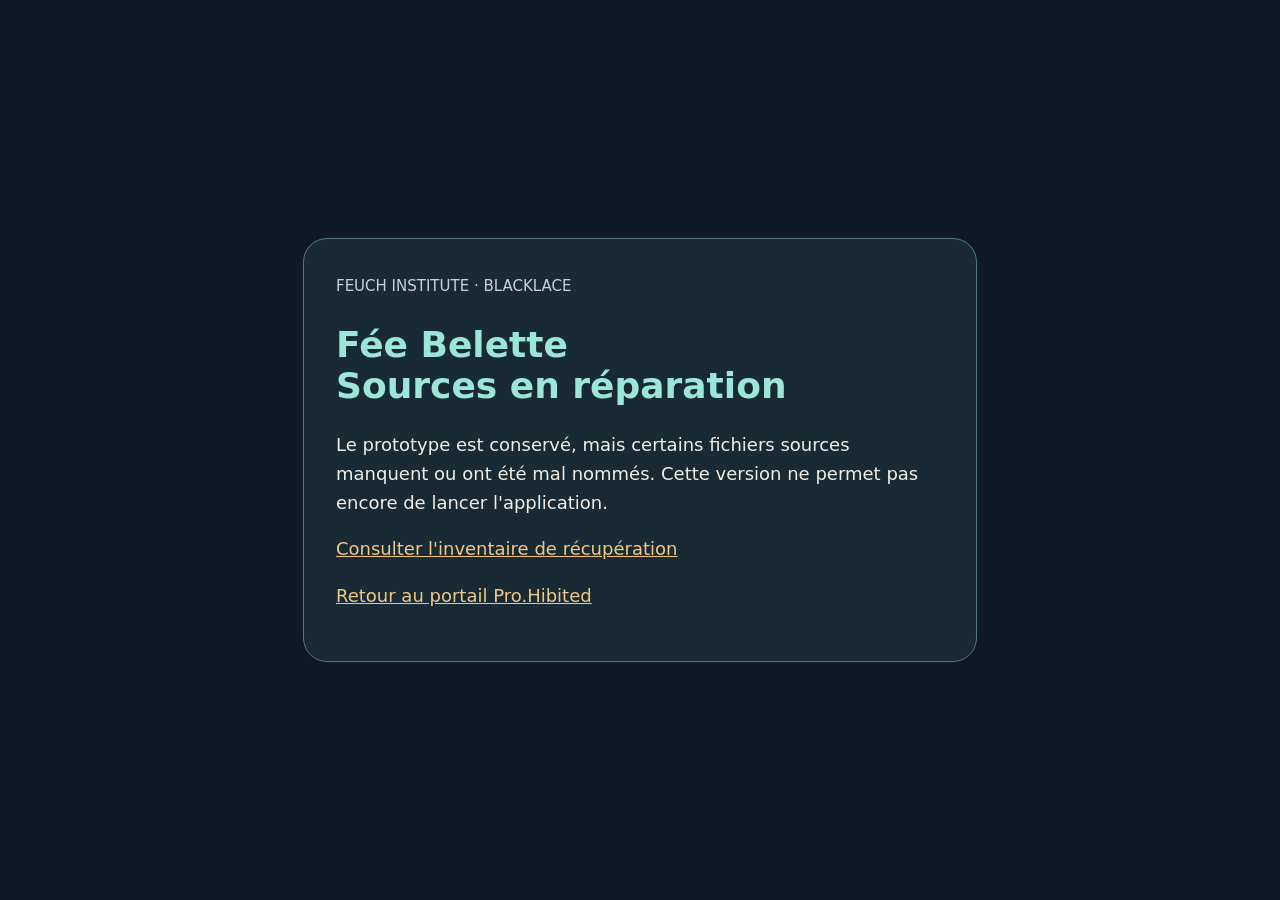
<file: index.html>
<!doctype html>
<html lang="fr"><head><meta charset="utf-8"><meta name="viewport" content="width=device-width,initial-scale=1"><title>Fée Belette — sources en réparation</title><meta name="description" content="État du prototype créatif Fée Belette Reboot System."><style>body{margin:0;min-height:100vh;display:grid;place-items:center;background:#101a24;color:#f3eee5;font:18px/1.6 system-ui,sans-serif}main{max-width:38rem;margin:2rem;padding:2rem;border:1px solid #537879;border-radius:1.5rem;background:#182b34}h1{color:#9be6d6;line-height:1.15}a{color:#f0c787}small{color:#c5d3d4}</style></head><body><main><small>FEUCH INSTITUTE · BLACKLACE</small><h1>Fée Belette<br>Sources en réparation</h1><p>Le prototype est conservé, mais certains fichiers sources manquent ou ont été mal nommés. Cette version ne permet pas encore de lancer l'application.</p><p><a href="https://github.com/benoitlub/FeebeletteRBS/blob/main/RECOVERY.md">Consulter l'inventaire de récupération</a></p><p><a href="https://benoitlub.github.io/prohibited-portal/">Retour au portail Pro.Hibited</a></p></main></body></html>
</file>
